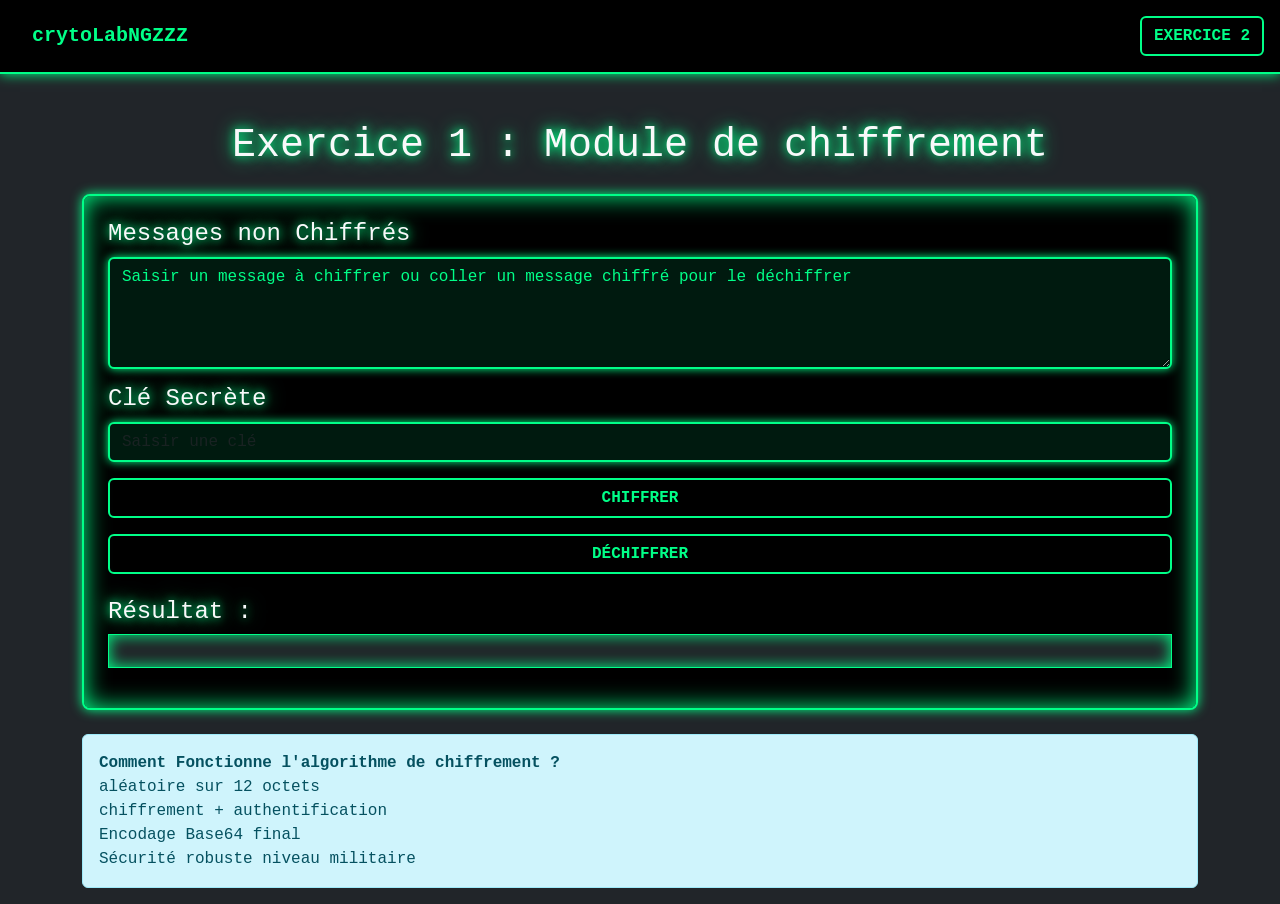
<file: html/index.html>
<!DOCTYPE html>
<html lang="fr">
<head>
    <meta charset="UTF-8">
    <meta name="viewport" content="width=device-width, initial-scale=1.0">
    <title>crytoLabNGZZZ</title>
    <link rel="stylesheet" href="https://cdn.jsdelivr.net/npm/bootstrap@5.3.2/dist/css/bootstrap.min.css">
    <link rel="stylesheet" href="../style/style.css">
</head>
<body class="bg-dark text-light">

        <nav class="navbar navbar-dark bg-black p-3">
                <span class="navbar-brand ms-3" href="#">crytoLabNGZZZ
                </span>
                <a href="./exercice2.html" class="btn btn-success">Exercice 2
                </a>
        </nav>
        <div class="container mt-5">
            <h1 class="text-center mb-4">Exercice 1 : Module de chiffrement</h1>

                <div class="card bg-black text-light p-4 hacker-border">
                       <h4>Messages non Chiffrés</h4>

                        <textarea id="messageClair" class="form-control mb-3" rows="4">Saisir un message à chiffrer ou coller un message chiffré pour le déchiffrer
                        </textarea>

                        <h4>Clé Secrète</h4>
                        <input id="cle" class="form-control mb-3" placeholder="Saisir une clé">
                        <button class="btn btn-success w-100 mb-3" onclick="encryptAES()">Chiffrer
                        </button>
                        <button class="btn btn-primary w-100" onclick="decryptAES()">Déchiffrer
                    </button>

                        
                    <h4 class="mt-4">Résultat :</h4>
                    <pre id="resultat" class="p-3 bg-dark text-success"></pre>

                </div>

                <div class="alert alert-info mt-4">
                    <strong> Comment Fonctionne l'algorithme de chiffrement ?</strong><br>
                      aléatoire sur 12 octets<br>
                     chiffrement + authentification<br>
                     Encodage Base64 final<br>
                     Sécurité robuste niveau militaire
                </div>
        </div>
        <script src="../script/script.js"></script>
</body>
</html>
</file>
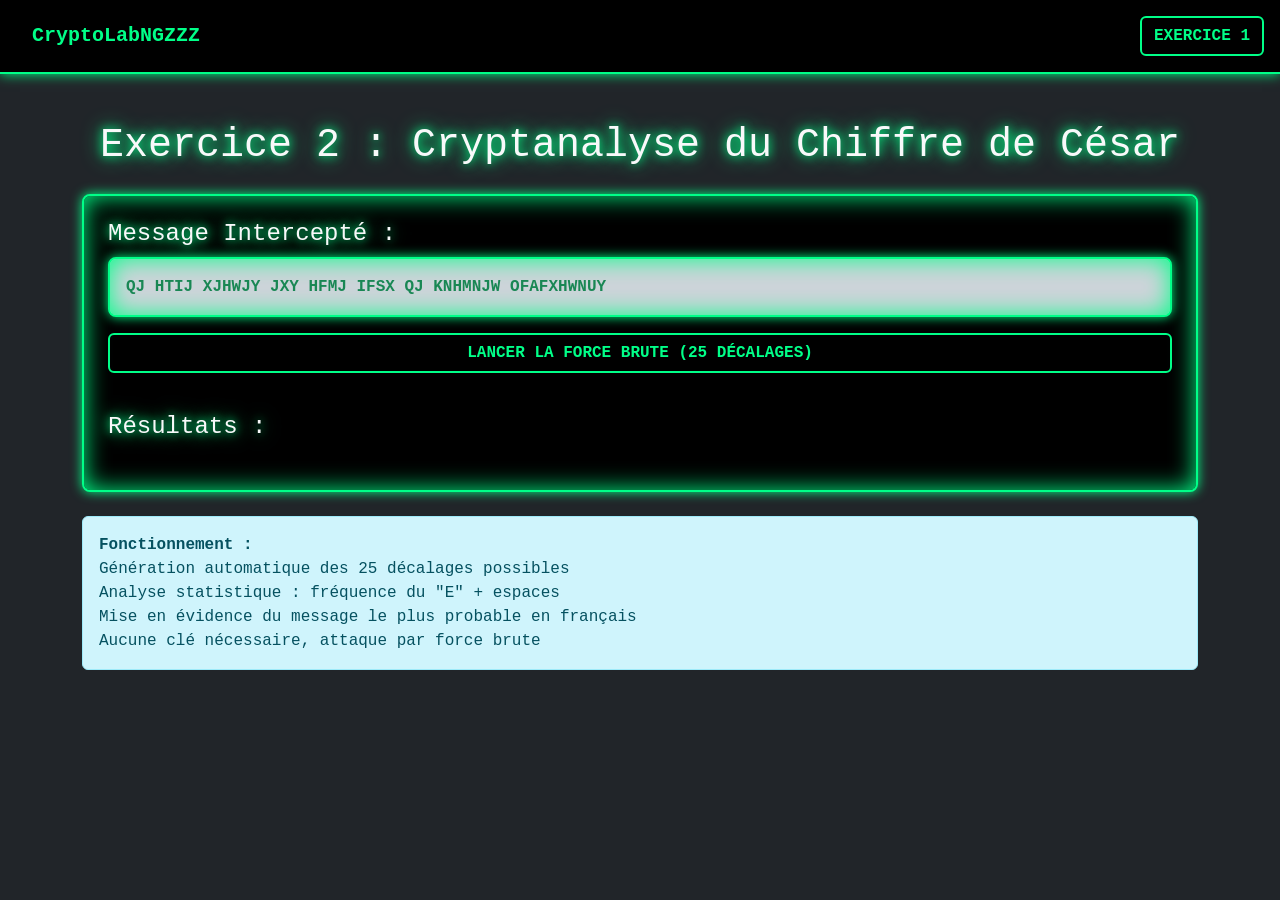
<file: html/exercice2.html>
<!DOCTYPE html>
<html lang="fr">
<head>
    <meta charset="UTF-8">
    <meta name="viewport" content="width=device-width, initial-scale=1.0">
    <title>Exercice 2 – Cryptanalyse César</title>
    <link rel="stylesheet" href="https://cdn.jsdelivr.net/npm/bootstrap@5.3.2/dist/css/bootstrap.min.css">
    <link rel="stylesheet" href="../style/style.css">
</head>

<body class="bg-dark text-light">

    <nav class="navbar navbar-dark bg-black p-3">
        <span class="navbar-brand ms-3">CryptoLabNGZZZ</span>
        <a href="./index.html" class="btn btn-success">Exercice 1</a>
    </nav>

    <div class="container mt-5">

        <h1 class="text-center mb-4 glow-green">
         Exercice 2 : Cryptanalyse du Chiffre de César
        </h1>

        <div class="card bg-black text-light p-4 hacker-border">

            <h4 class="glow-green">Message Intercepté :</h4>
            <div class="alert alert-dark text-success hacker-border">
                <strong>QJ HTIJ XJHWJY JXY HFMJ IFSX QJ KNHMNJW OFAFXHWNUY</strong>
            </div>

            <button class="btn btn-success w-100 mb-3" onclick="launchCesarBruteforce()">
            Lancer la Force Brute (25 décalages)
            </button>

            <h4 class="mt-4 glow-green">Résultats :</h4>
            <div id="cesarResults" class="mt-3"></div>

        </div>

        <div class="alert alert-info mt-4">
            <strong>Fonctionnement :</strong><br>
            Génération automatique des 25 décalages possibles<br>
            Analyse statistique : fréquence du "E" + espaces<br>
            Mise en évidence du message le plus probable en français<br>
            Aucune clé nécessaire, attaque par force brute
        </div>

    </div>

    <script src="../script/script.js"></script>

</body>
</html>
</file>
<file: style/style.css>
/*Thème général hacker vert fluo*/

body {
    background-color: #000000;
    color: #00ff88; /* Vert fluo */
    font-family: "Consolas", "Courier New", monospace;
}

/* Effet glow*/
.glow-green, h1, h2, h3, h4, p, pre {
    text-shadow: 0 0 10px #00ff88, 0 0 20px #00ff88;
}

/* Carte effet néon vert */
.hacker-border {
    border: 2px solid #00ff88 !important;
    box-shadow: 0 0 12px #00ff88, 0 0 25px #00ff88 inset;
    border-radius: 8px;
}


textarea, input {
    background-color: #001a0f !important;
    color: #00ff88 !important;
    border: 2px solid #00ff88 !important;
    box-shadow: 0 0 10px #00ff88;
}

textarea:focus, input:focus {
    outline: none !important;
    box-shadow: 0 0 12px #00ff88, 0 0 20px #00ff88;
}


.btn {
    border: 2px solid #00ff88 !important;
    background-color: transparent !important;
    color: #00ff88 !important;
    font-weight: bold;
    text-transform: uppercase;
    transition: 0.2s ease-in-out;
}

.btn:hover {
    background-color: #00ff88 !important;
    color: #000 !important;
    box-shadow: 0 0 15px #00ff88, 0 0 35px #00ff88;
}

/*NavBar Hacker */
.navbar {
    border-bottom: 2px solid #00ff88;
    box-shadow: 0 0 12px #00ff88;
}

.navbar-brand, .nav-link {
    color: #00ff88 !important;
    font-weight: bold;
}

.nav-link:hover {
    text-shadow: 0 0 10px #00ff88, 0 0 20px #00ff88;
}


pre {
    background-color: #000;
    padding: 15px;
    border: 1px solid #00ff88;
    box-shadow: 0 0 15px #00ff88 inset;
    white-space: pre-wrap;
}

/*Animation légère de scan vertical */
@keyframes scanline {
    0% { opacity: 0.15; }
    50% { opacity: 0.3; }
    100% { opacity: 0.15; }
}

.scan-effect {
    animation: scanline 3s infinite;
    background: linear-gradient(to bottom, transparent, rgba(0,255,136,0.15), transparent);
}
</file>
